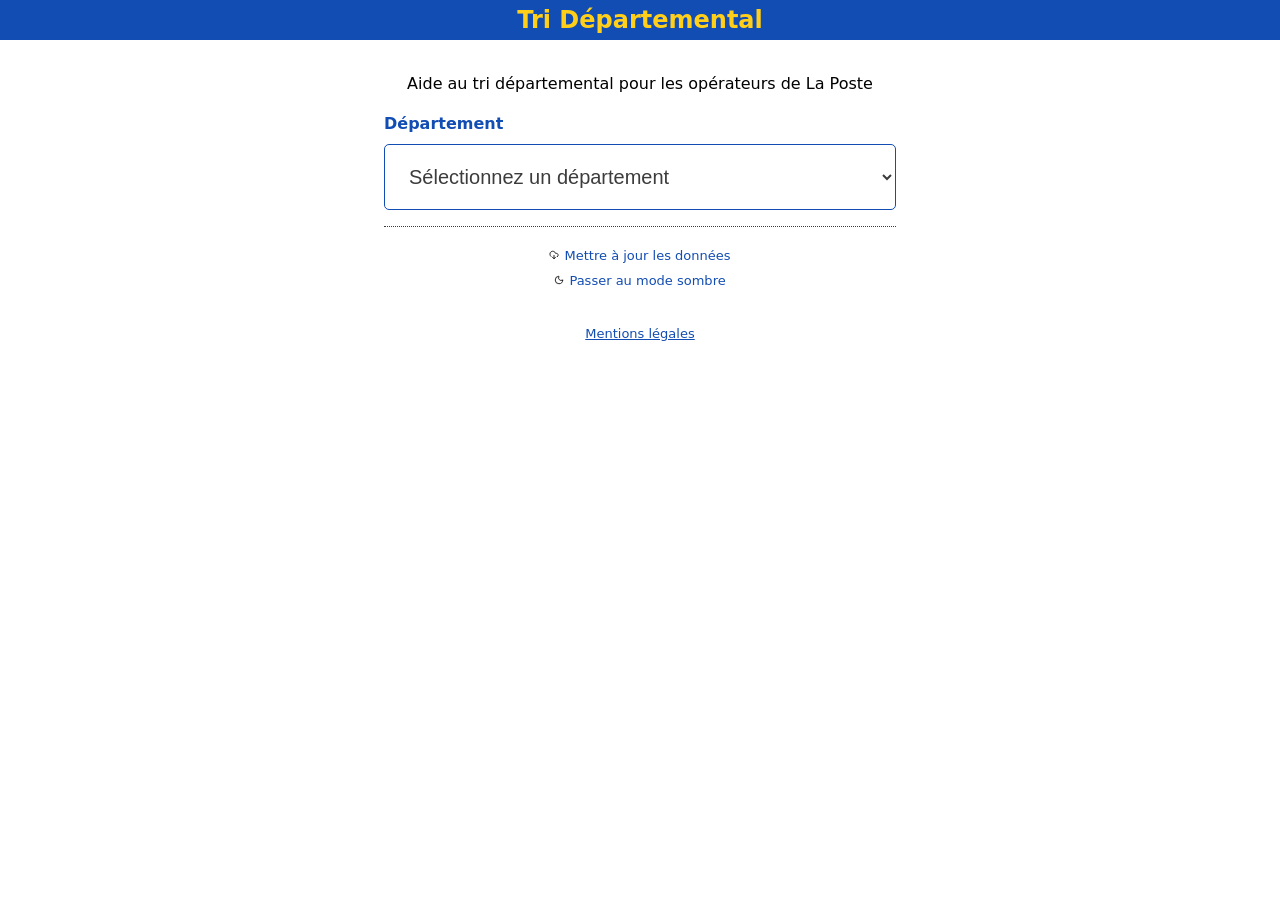
<file: index.html>
<!doctype html><html lang="fr"><head><meta charset="UTF-8"><meta name="viewport" content="width=device-width,initial-scale=1"><title>Tri Départemental</title><meta name="description" content="Aide au tri départemental pour les opérateurs de La Poste"><meta name="theme-color" content="#ffcf19"><meta name="mobile-web-app-capable" content="yes"><meta name="apple-mobile-web-app-title" content="Tri Départemental"><meta name="apple-mobile-web-app-status-bar-style" content="default"><link rel="shortcut icon" href="/favicon.png" type="image/png"><link rel="icon" href="/favicon.svg" type="image/svg+xml"><link rel="apple-touch-icon" href="/apple-touch-icon.png"><link rel="manifest" href="/manifest.json"><link rel="stylesheet" href="/style.min.css"><script src="/scripts.min.js" defer="defer"></script><script>if ("serviceWorker" in navigator) {
                    window.addEventListener("load", () => {
                        navigator.serviceWorker.register("/sw.js");
                    });
                }</script></head><body><header><div class="title"><h1><a href="/">Tri Départemental <span class="department-code"></span></a></h1></div></header><main><div id="department"><p class="text-center">Aide au tri départemental pour les opérateurs de La Poste</p><label for="department-select">Département</label> <select id="department-select" aria-label="Sélectionner un département"><option value="" disabled="disabled" selected="selected">Sélectionnez un département</option><option value="01">01 - Ain</option><option value="02">02 - Aisne</option><option value="03">03 - Allier</option><option value="04">04 - Alpes-de-Haute-Provence</option><option value="05">05 - Hautes-Alpes</option><option value="06">06 - Alpes-Maritimes</option><option value="07">07 - Ardèche</option><option value="08">08 - Ardennes</option><option value="09">09 - Ariège</option><option value="10">10 - Aube</option><option value="11">11 - Aude</option><option value="12">12 - Aveyron</option><option value="13">13 - Bouches-du-Rhône</option><option value="14">14 - Calvados</option><option value="15">15 - Cantal</option><option value="16">16 - Charente</option><option value="17">17 - Charente-Maritime</option><option value="18">18 - Cher</option><option value="19">19 - Corrèze</option><option value="21">21 - Côte-d&#39;Or</option><option value="22">22 - Côtes-d&#39;Armor</option><option value="23">23 - Creuse</option><option value="24">24 - Dordogne</option><option value="25">25 - Doubs</option><option value="26">26 - Drôme</option><option value="27">27 - Eure</option><option value="28">28 - Eure-et-Loir</option><option value="29">29 - Finistère</option><option value="2A">2A - Corse-du-Sud</option><option value="2B">2B - Haute-Corse</option><option value="30">30 - Gard</option><option value="31">31 - Haute-Garonne</option><option value="32">32 - Gers</option><option value="33">33 - Gironde</option><option value="34">34 - Hérault</option><option value="35">35 - Ille-et-Vilaine</option><option value="36">36 - Indre</option><option value="37">37 - Indre-et-Loire</option><option value="38">38 - Isère</option><option value="39">39 - Jura</option><option value="40">40 - Landes</option><option value="41">41 - Loir-et-Cher</option><option value="42">42 - Loire</option><option value="43">43 - Haute-Loire</option><option value="44">44 - Loire-Atlantique</option><option value="45">45 - Loiret</option><option value="46">46 - Lot</option><option value="47">47 - Lot-et-Garonne</option><option value="48">48 - Lozère</option><option value="49">49 - Maine-et-Loire</option><option value="50">50 - Manche</option><option value="51">51 - Marne</option><option value="52">52 - Haute-Marne</option><option value="53">53 - Mayenne</option><option value="54">54 - Meurthe-et-Moselle</option><option value="55">55 - Meuse</option><option value="56">56 - Morbihan</option><option value="57">57 - Moselle</option><option value="58">58 - Nièvre</option><option value="59">59 - Nord</option><option value="60">60 - Oise</option><option value="61">61 - Orne</option><option value="62">62 - Pas-de-Calais</option><option value="63">63 - Puy-de-Dôme</option><option value="64">64 - Pyrénées-Atlantiques</option><option value="65">65 - Hautes-Pyrénées</option><option value="66">66 - Pyrénées-Orientales</option><option value="67">67 - Bas-Rhin</option><option value="68">68 - Haut-Rhin</option><option value="69">69 - Rhône</option><option value="70">70 - Haute-Saône</option><option value="71">71 - Saône-et-Loire</option><option value="72">72 - Sarthe</option><option value="73">73 - Savoie</option><option value="74">74 - Haute-Savoie</option><option value="75">75 - Paris</option><option value="76">76 - Seine-Maritime</option><option value="77">77 - Seine-et-Marne</option><option value="78">78 - Yvelines</option><option value="79">79 - Deux-Sèvres</option><option value="80">80 - Somme</option><option value="81">81 - Tarn</option><option value="82">82 - Tarn-et-Garonne</option><option value="83">83 - Var</option><option value="84">84 - Vaucluse</option><option value="85">85 - Vendée</option><option value="86">86 - Vienne</option><option value="87">87 - Haute-Vienne</option><option value="88">88 - Vosges</option><option value="89">89 - Yonne</option><option value="90">90 - Territoire de Belfort</option><option value="91">91 - Essonne</option><option value="92">92 - Hauts-de-Seine</option><option value="93">93 - Seine-Saint-Denis</option><option value="94">94 - Val-de-Marne</option><option value="95">95 - Val-d&#39;Oise</option><option value="971">971 - Guadeloupe</option><option value="972">972 - Martinique</option><option value="973">973 - Guyane</option><option value="974">974 - La Réunion</option><option value="976">976 - Mayotte</option><option value="975">975 - Saint-Pierre-et-Miquelon</option><option value="977">977 - Saint-Barthélemy</option><option value="978">978 - Saint-Martin</option><option value="984">984 - Terres australes et antarctiques françaises</option><option value="986">986 - Wallis et Futuna</option><option value="987">987 - Polynésie française</option><option value="988">988 - Nouvelle-Calédonie</option><option value="989">989 - Île de Clipperton</option></select></div><div id="search" style="display: none"><div class="tabs"><a href="#" aria-current="page" id="tab-postal-code">Code</a> <a href="#" id="tab-name">Nom</a> <a href="#" id="tab-pdc">PDC</a></div><form><div class="inline-input" id="search-postal-code"><span class="department-code"></span> <input type="text" id="code" inputmode="numeric" pattern="[0-9]{3}" maxlength="3" aria-label="000" placeholder="000"></div><div id="search-name" style="display: none"><input type="text" id="q" placeholder="Nom de la commune"><div class="radio-group"><div class="radio-option"><input type="radio" name="location" id="location-department" value="department" checked="checked"> <label for="location-department">Département (<span class="department-code"></span>)</label></div><div class="radio-option"><input type="radio" name="location" id="location-france" value="france"> <label for="location-france">France</label></div></div></div><div id="search-pdc" style="display: none"><select id="pdc-select" aria-label="Sélectionner une PDC"><option value="" disabled="disabled" selected="selected">Sélectionnez une PDC</option></select></div></form><div class="card" id="results" style="display: none"></div><div id="no-pdc" class="no-pdc" style="display: none"><svg xmlns="http://www.w3.org/2000/svg" width="10" height="10" viewBox="0 0 24 24" fill="none" stroke="currentColor" stroke-width="2" stroke-linecap="round" stroke-linejoin="round" class="lucide lucide-circle-alert-icon lucide-circle-alert"><circle cx="12" cy="12" r="10"/><line x1="12" x2="12" y1="8" y2="12"/><line x1="12" x2="12.01" y1="16" y2="16"/></svg> Aucune donnée PDC pour ce département</div></div><div class="settings"><div id="department-change" class="department-link" style="display: none"><svg xmlns="http://www.w3.org/2000/svg" width="10" height="10" viewBox="0 0 24 24" fill="none" stroke="currentColor" stroke-width="2" stroke-linecap="round" stroke-linejoin="round" class="lucide lucide-pen-icon lucide-pen"><path d="M21.174 6.812a1 1 0 0 0-3.986-3.987L3.842 16.174a2 2 0 0 0-.5.83l-1.321 4.352a.5.5 0 0 0 .623.622l4.353-1.32a2 2 0 0 0 .83-.497z"/></svg> <a href="#" id="department-update">Changer de département</a> (<small class="department-code"></small>)</div><div id="data-reset" class="data-link"><svg xmlns="http://www.w3.org/2000/svg" width="10" height="10" viewBox="0 0 24 24" fill="none" stroke="currentColor" stroke-width="2" stroke-linecap="round" stroke-linejoin="round" class="lucide lucide-cloud-download-icon lucide-cloud-download"><path d="M12 13v8l-4-4"/><path d="m12 21 4-4"/><path d="M4.393 15.269A7 7 0 1 1 15.71 8h1.79a4.5 4.5 0 0 1 2.436 8.284"/></svg> <a href="#" id="data-update">Mettre à jour les données</a></div><div class="data-link"><img id="theme-toggle-icon" src="/sun.svg" alt="Icon de theme" width="10" height="10"> <a href="#" id="theme-toggle">Passer au mode <span id="theme-active">clair</span></a></div></div></main><footer><a href="/mentions-legales">Mentions légales</a></footer></body></html>
</file>
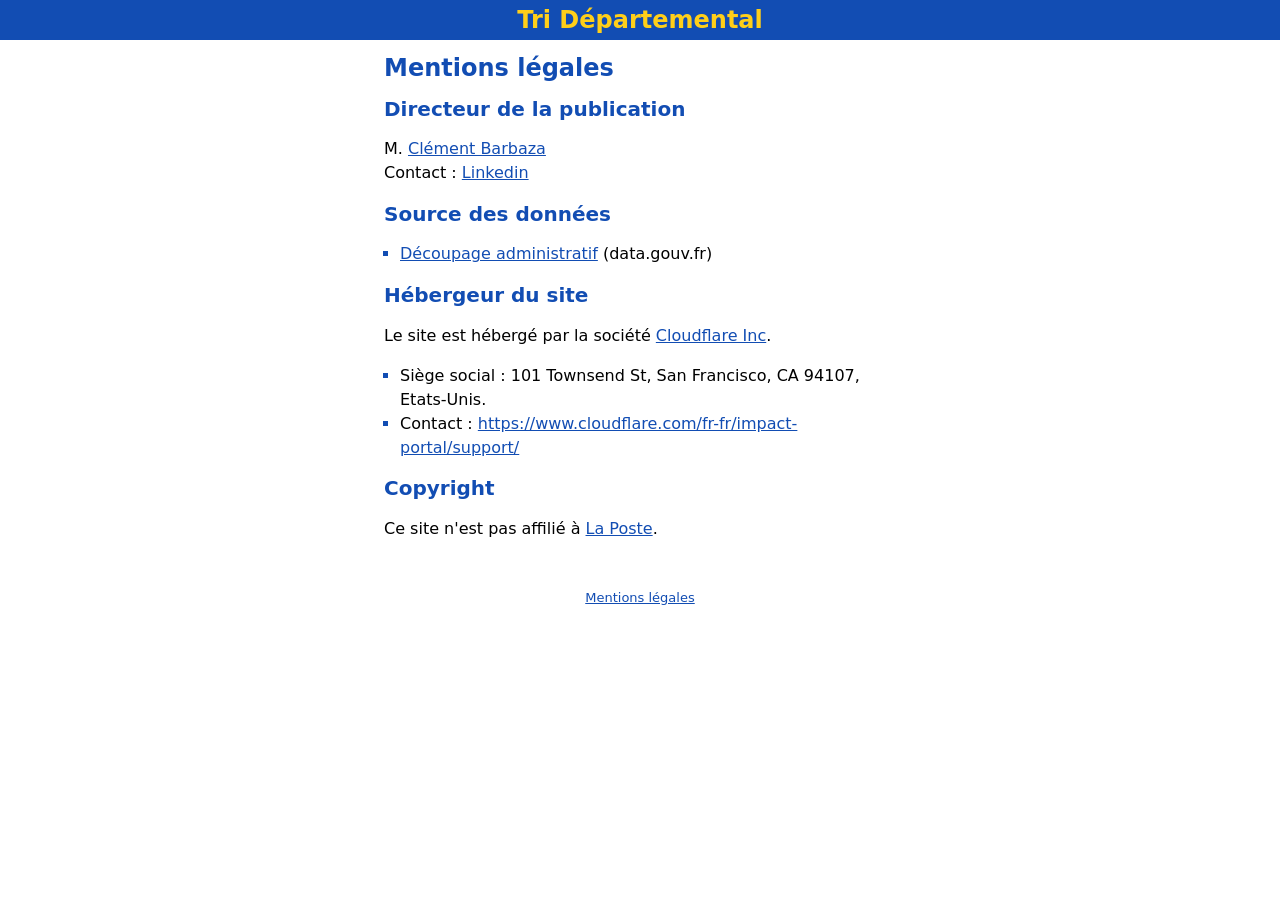
<file: mentions-legales/index.html>
<!doctype html><html lang="fr"><head><meta charset="UTF-8"><meta name="viewport" content="width=device-width,initial-scale=1"><title>Mentions légales - Tri Départemental</title><meta name="description" content="Mentions légales de la web application d&#39;aide au tri départemental pour les opérateurs de La Poste"><meta name="theme-color" content="#ffcf19"><meta name="mobile-web-app-capable" content="yes"><meta name="apple-mobile-web-app-title" content="Tri Départemental"><meta name="apple-mobile-web-app-status-bar-style" content="default"><link rel="shortcut icon" href="/favicon.png" type="image/png"><link rel="icon" href="/favicon.svg" type="image/svg+xml"><link rel="apple-touch-icon" href="/apple-touch-icon.png"><link rel="manifest" href="/manifest.json"><link rel="stylesheet" href="/style.min.css"><script src="/scripts.min.js" defer="defer"></script></head><body><header><div class="title"><h1><a href="/">Tri Départemental <span class="department-code"></span></a></h1></div></header><main><h1>Mentions légales</h1><h2>Directeur de la publication</h2><p>M. <a href="https://clementbarbaza.com">Clément Barbaza</a><br>Contact : <a href="https://www.linkedin.com/in/clementbarbaza/">Linkedin</a></p><h2>Source des données</h2><ul><li><a href="https://www.data.gouv.fr/datasets/decoupage-administratif-1">Découpage administratif</a> (data.gouv.fr)</li></ul><h2>Hébergeur du site</h2><p>Le site est hébergé par la société <a href="https://cloudflare.com">Cloudflare Inc</a>.</p><ul><li>Siège social : 101 Townsend St, San Francisco, CA 94107, Etats-Unis.</li><li>Contact : <a href="https://www.cloudflare.com/fr-fr/impact-portal/support/">https://www.cloudflare.com/fr-fr/impact-portal/support/</a></li></ul><p></p><h2>Copyright</h2><p>Ce site n'est pas affilié à <a href="https://laposte.fr">La Poste</a>.</p></main><footer><a href="/mentions-legales">Mentions légales</a></footer></body></html>
</file>
<file: style.min.css>
:root{--color-blue:#124db3;--color-yellow:#ffcf19;--color-gray:#3c3c3c;--background-color:white;--color-text:black;--color-header:#124db3;--color-heading:#124db3;--color-link:#124db3;--color-muted:#3c3c3c;--color-tab-bg:white;--color-tab-text:#124db3;--color-tab-border:#124db3;--color-tab-active-bg:#124db3;--color-tab-active-text:white;--color-tab-active-border:#124db3;--color-link-title:#ffcf19;--color-label:#124db3;--color-input:white;--color-select-text:#3c3c3c;--color-input-border:#124db3;--color-placeholder:#3c3c3c;--color-li:#124db3;--color-theme-toggle-text:white;--color-theme-toggle-bg:rgba(255, 255, 255, 0.2);--color-theme-toggle-border:rgba(255, 255, 255, 0.3)}:root[data-theme=dark]{--background-color:#0a0f1d;--color-text:white;--color-header:#f9c74f;--color-heading:white;--color-link:#f9c74f;--color-muted:#9aa6c7;--color-tab-bg:rgba(18, 26, 49, 0.9);--color-tab-text:#9aa6c7;--color-tab-border:rgba(18, 26, 49, 0.9);--color-tab-active-bg:#1a2544;--color-tab-active-text:#9aa6c7;--color-tab-active-border:#1a2544;--color-link-title:#1a2544;--color-label:#e8ecf8;--color-input:#0f1833;--color-select-text:#e8ecf8;--color-input-border:#0f1833;--color-placeholder:#9aa6c7;--color-li:#f9c74f;--color-theme-toggle-text:#9aa6c7;--color-theme-toggle-bg:rgba(10, 15, 29, 0.14);--color-theme-toggle-border:rgba(10, 15, 29, 0.18)}@media (prefers-color-scheme:dark){:root:not([data-theme=light]){--background-color:#0a0f1d;--color-text:white;--color-header:#f9c74f;--color-heading:white;--color-link:#f9c74f;--color-muted:#9aa6c7;--color-tab-bg:rgba(18, 26, 49, 0.9);--color-tab-text:#9aa6c7;--color-tab-border:rgba(18, 26, 49, 0.9);--color-tab-active-bg:#1a2544;--color-tab-active-text:#9aa6c7;--color-tab-active-border:#1a2544;--color-link-title:#1a2544;--color-label:#e8ecf8;--color-input:#0f1833;--color-select-text:#e8ecf8;--color-input-border:#0f1833;--color-placeholder:#9aa6c7;--color-li:#f9c74f;--color-theme-toggle-bg:rgba(10, 15, 29, 0.14);--color-theme-toggle-border:rgba(10, 15, 29, 0.18)}}body{color:var(--color-text);margin:0;font-family:system-ui,-apple-system,sans-serif;line-height:1.5em;background-color:var(--background-color)}a,a:visited{color:var(--color-link)}li{list-style-type:square}li::marker{color:var(--color-li)}footer,main{max-width:32em;margin:0 auto;padding:1em}h1{font-size:1.5em;color:var(--color-heading);margin:0}h2{font-size:1.25em;color:var(--color-heading)}ol,ul{padding-inline-start:1em}button[type=reset]{background-color:transparent;color:var(--color-blue);padding:.5em;font-weight:700;border:0;cursor:pointer}header{background-color:var(--color-header);margin:0;padding:.5em;position:relative}footer{font-size:small;color:var(--color-muted);padding:1em;text-align:center}input{width:100%;box-sizing:border-box;padding:.75em;font-size:1.5em;border-radius:.25em;border:1px solid var(--color-input-border);background-color:var(--color-input);color:var(--color-text)}label{display:block;margin-bottom:.5em;color:var(--color-label);font-weight:700}select{width:100%;box-sizing:border-box;padding:1em;font-size:1.25em;border-radius:.25em;border:1px solid var(--color-input-border);background-color:var(--color-input);color:var(--color-select-text)}input::placeholder,select::placeholder{color:var(--color-placeholder)}option:disabled{color:var(--color-placeholder)}summary{cursor:pointer}.text-center{text-align:center}.inline-input{display:flex;align-items:center;gap:.75em}.inline-input span{font-size:1.5em}.inline-input input{margin-bottom:0}.radio-group{display:flex;flex-wrap:wrap;gap:1em;margin-top:1em}.radio-option{display:inline-flex;align-items:center;gap:.5em}.radio-option input{width:auto;margin:0;padding:0}.radio-option label{display:inline;margin-bottom:0}.title{text-align:center}.title a{text-decoration:none;color:var(--color-link-title)}.theme-toggle{position:absolute;right:1em;display:inline-flex;align-items:center;justify-content:center;width:2em;height:2em;padding:0;border:1px solid var(--color-theme-toggle-border);border-radius:100%;background-color:var(--color-theme-toggle-bg);cursor:pointer;color:var(--color-theme-toggle-text)}.theme-toggle img{display:block}.card{margin-top:1em}.settings{margin-top:1em;border-top:1px dotted var(--color-muted);padding-top:1em}.department-link{text-align:center}.department-link a{font-size:small;text-decoration:none}.data-link{text-align:center}.data-link a{font-size:small;text-decoration:none}.tabs{display:grid;grid-template-columns:1fr 1fr 1fr;gap:.5em;margin-bottom:1em}.tabs a{display:block;text-align:center;padding:.75em 1em;border:1px solid var(--color-tab-border);border-radius:.25em .25em 0 0;color:var(--color-tab-text);text-decoration:none;background-color:var(--color-tab-bg)}.tabs a:focus-visible,.tabs a:hover{background-color:var(--color-tab-active-bg);color:var(--color-tab-active-text);outline:0;border:1px solid var(--color-tab-active-border)}.tabs a[aria-current=page]{background-color:var(--color-tab-active-bg);color:var(--color-tab-active-text);font-weight:700;border:1px solid var(--color-tab-active-border)}.icon{stroke:var(--color-link)!important}.pdc{margin-bottom:1em;background-color:var(--color-header);padding:0 .5em;color:var(--color-link-title);font-weight:700}.no-pdc{font-size:small;text-align:center;margin-top:1em;color:var(--color-muted)}.pdc-communes{font-size:small;padding-left:.5em}.pdc-postal-code{font-family:monospace;font-weight:700;font-size:1.1em}.pdc-communes-list{margin:0;margin-top:.5em;margin-bottom:1em}.pdc-details{margin-bottom:.5em}.pdc-details summary{padding-left:.5em;background-color:var(--color-header);color:var(--color-link-title)}.toggle-details-container{text-align:center;margin:1em 0}.toggle-details-container a{font-size:small;text-decoration:none}
</file>
